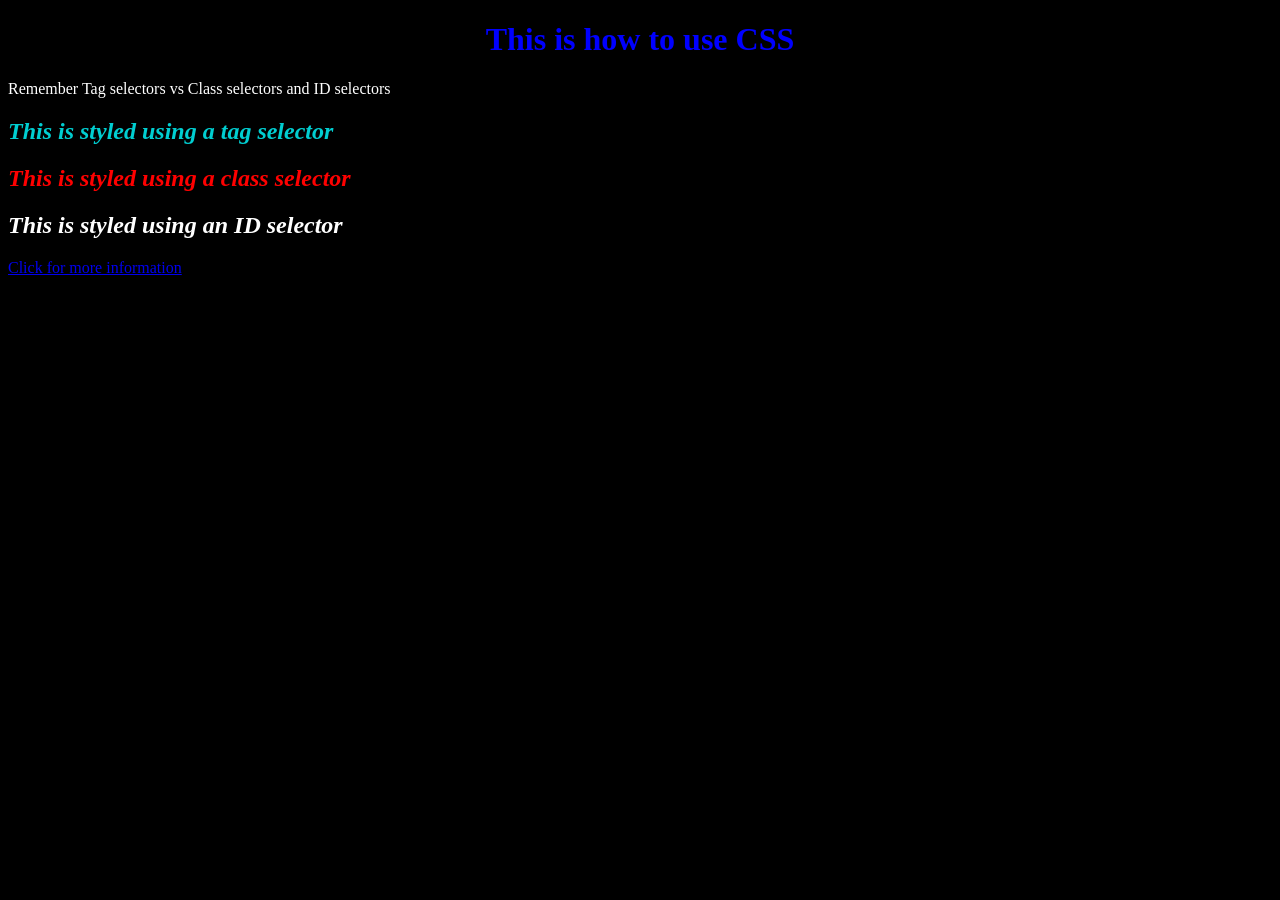
<file: css/index.html>
<!DOCTYPE html>
<html>

<head>
    <title>CSS</title>
    <link rel="stylesheet" type="text/css" href="style.css">
</head>

<body>
    <h1>This is how to use CSS</h1>
    <p>Remember Tag selectors vs Class selectors and ID selectors</p>
    <h2>This is styled using a tag selector</h2>
    <h2 class="class">This is styled using a class selector</h2>
    <h2 id="id">This is styled using an ID selector</h2>
    <a href="about.html">Click for more information</a>
</body>

</html>
</file>
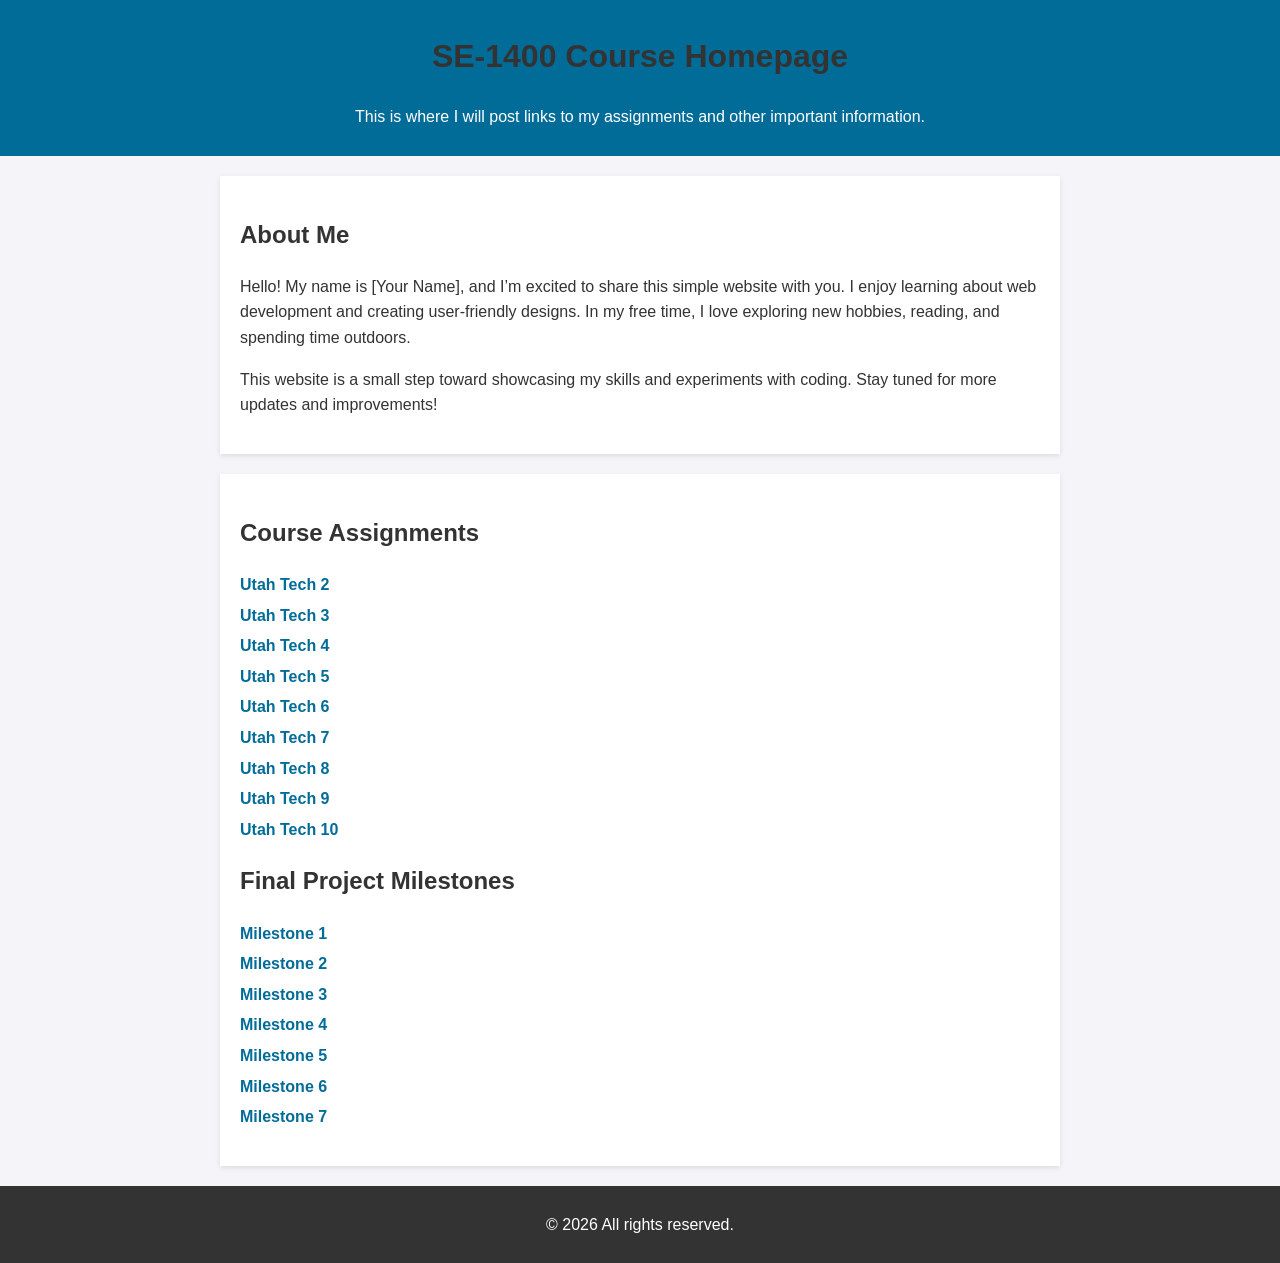
<file: Day 1/index.html>
<!DOCTYPE html>
<html lang="en">

<head>
    <meta charset="UTF-8">
    <meta name="viewport" content="width=device-width, initial-scale=1.0">
    <meta name="robots" content="noindex, nofollow">
    <title>SE1400 Assignmnet Files</title>
    <style>
        body {
            font-family: Arial, sans-serif;
            line-height: 1.6;
            margin: 0;
            padding: 0;
            background-color: #f4f4f9;
            color: #333;
        }

        header {
            background: #026c99;
            color: white;
            padding: 10px 0;
            text-align: center;
        }

        section {
            max-width: 800px;
            margin: 20px auto;
            padding: 20px;
            background: white;
            box-shadow: 0 2px 5px rgba(0, 0, 0, 0.1);
        }

        h1,
        h2 {
            color: #333;
        }

        ul {
            list-style: none;
            padding: 0;
        }

        ul li {
            margin: 5px 0;
        }

        ul li a {
            color: #026c99;
            text-decoration: none;
            font-weight: bold;
        }

        ul li a:hover {
            text-decoration: underline;
        }

        footer {
            text-align: center;
            padding: 10px;
            margin-top: 20px;
            background: #333;
            color: white;
        }
    </style>
</head>

<body>
    <header>
        <h1>SE-1400 Course Homepage</h1>
        <p>This is where I will post links to my assignments and other important information.</p>
    </header>
    <section>
        <h2>About Me</h2>
        <p>Hello! My name is [Your Name], and I’m excited to share this simple website with you. I enjoy learning about
            web development and creating user-friendly designs. In my free time, I love exploring new hobbies, reading,
            and spending time outdoors.</p>
        <p>This website is a small step toward showcasing my skills and experiments with coding. Stay tuned for more
            updates and improvements!</p>
    </section>
    <section>
        <h2>Course Assignments</h2>
        <ul>
            <li><a href="utahtech2/index.html">Utah Tech 2</a></li>
            <li><a href="utahtech3/index.html">Utah Tech 3</a></li>
            <li><a href="utahtech4/index.html">Utah Tech 4</a></li>
            <li><a href="utahtech5/index.html">Utah Tech 5</a></li>
            <li><a href="utahtech6/index.html">Utah Tech 6</a></li>
            <li><a href="utahtech7/index.html">Utah Tech 7</a></li>
            <li><a href="utahtech8/index.html">Utah Tech 8</a></li>
            <li><a href="utahtech9/index.html">Utah Tech 9</a></li>
            <li><a href="utahtech10/index.html">Utah Tech 10</a></li>
        </ul>
        <h2>Final Project Milestones</h2>
        <ul>
            <li><a href="milestone1/index.html">Milestone 1</a></li>
            <li><a href="https://www.figma.com/design/">Milestone 2</a></li>
            <li><a href="milestone3/index.html">Milestone 3</a></li>
            <li><a href="milestone4/index.html">Milestone 4</a></li>
            <li><a href="milestone5/index.html">Milestone 5</a></li>
            <li><a href="milestone6/index.html">Milestone 6</a></li>
            <li><a href="milestone7/index.html">Milestone 7</a></li>
        </ul>
    </section>
    <footer>
        <p>&copy; <span id="currentYear"></span> All rights reserved.</p>
    </footer>
    <script>
        document.getElementById('currentYear').textContent = new Date().getFullYear();
    </script>
</body>

</html>
</file>
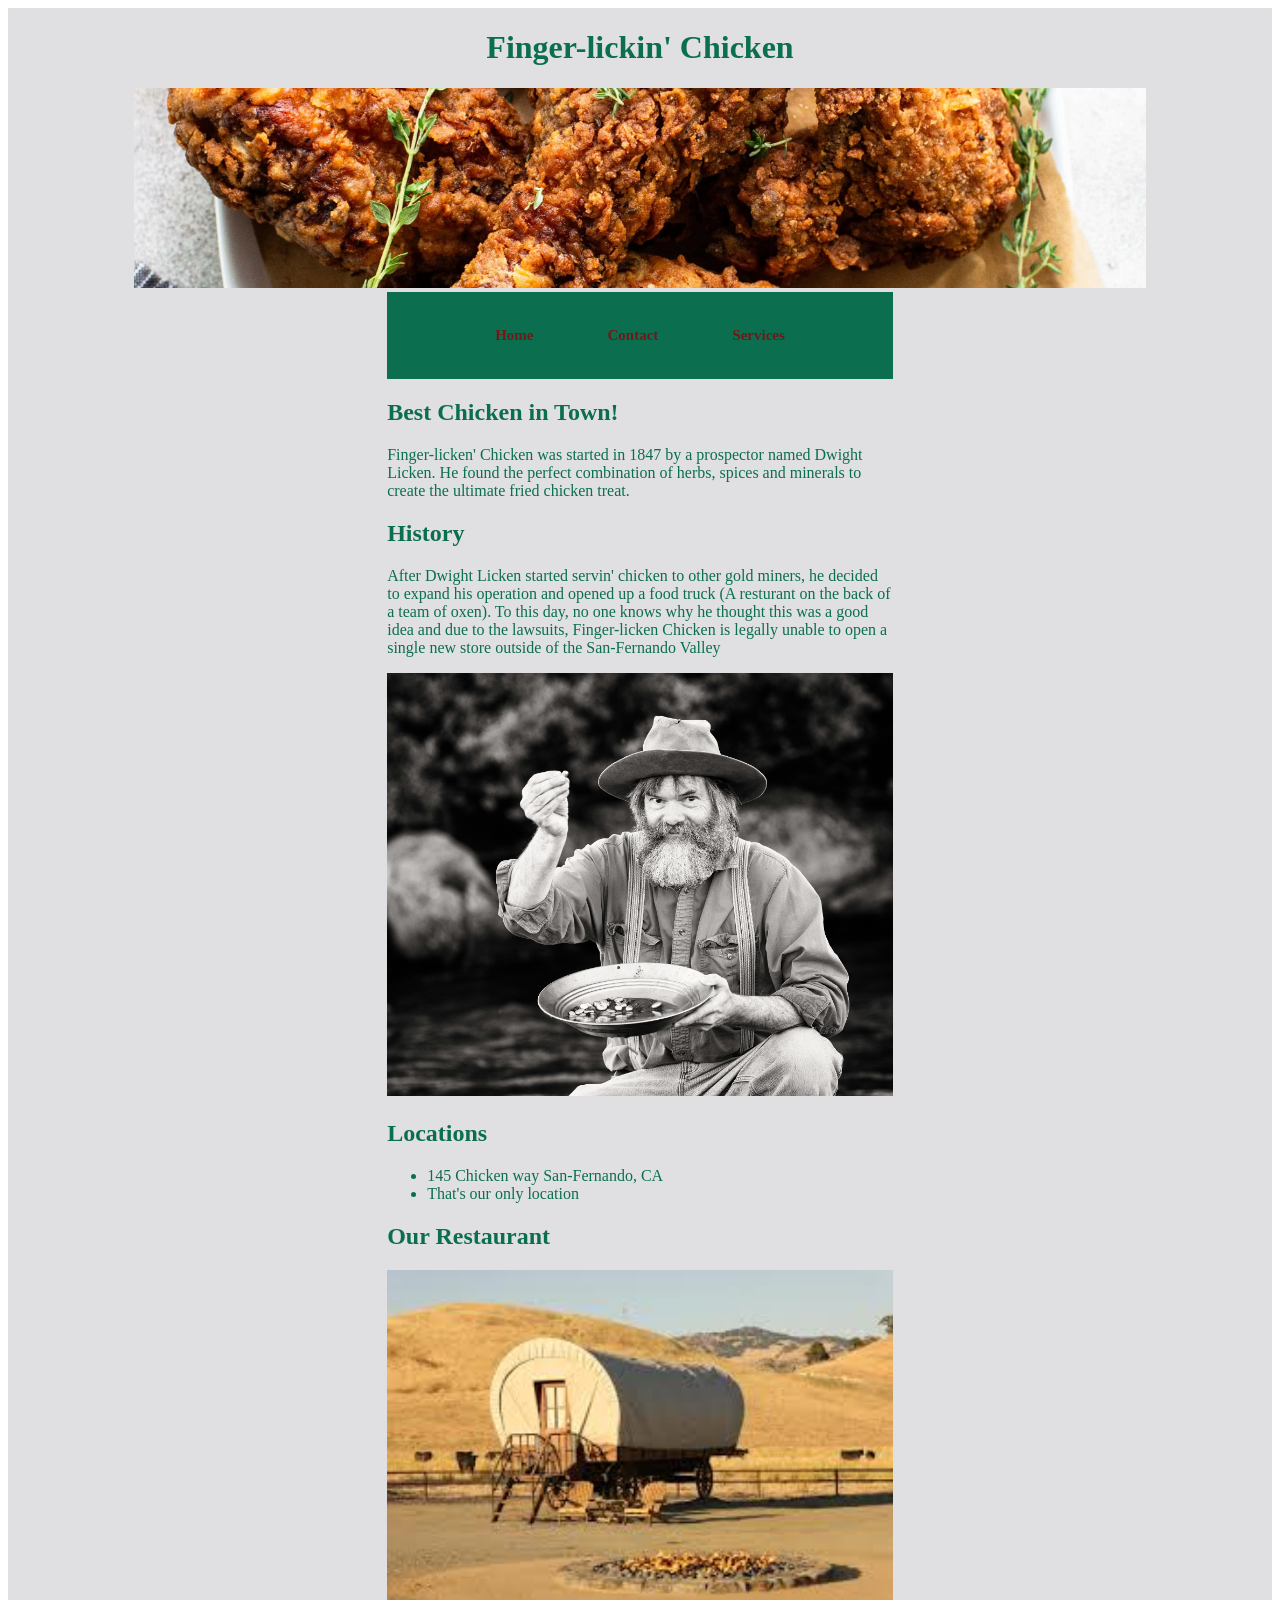
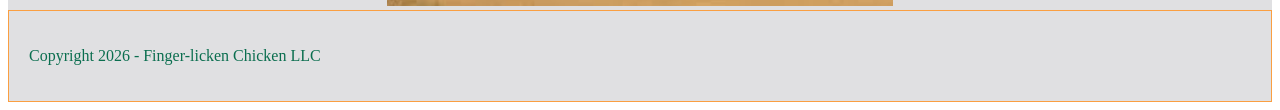
<file: finalProjectDemo/index.html>
<!DOCTYPE html>
<html>

<head>
    <title>Finger-lickin Chicken</title>
    <link rel="stylesheet" href="style.css">

</head>

<body>
    <div id="wrapper">
        <div class="header">
            <h1>Finger-lickin' Chicken</h1>
            <img id="chickenimage" src="images/Chicken.jpg">
        </div>
        <div class="nav">
            <a href="index.html">Home</a>
            <a href="contact.html">Contact</a>
            <a href="services.html">Services</a>
        </div>
        <div class="main">
            <h2>
                Best Chicken in Town!
            </h2>
            <p>
                Finger-licken' Chicken was started in 1847 by a
                prospector named Dwight Licken. He found the perfect
                combination of herbs, spices and minerals to create
                the ultimate fried chicken treat.
            </p>
            <h2>History</h2>
            <p>After Dwight Licken started servin' chicken to other
                gold miners, he decided to expand his operation and
                opened up a food truck (A resturant on the back of a team of oxen).
                To this day, no one knows why he thought this was a good idea and
                due to the lawsuits, Finger-licken Chicken is legally unable to open
                a single new store outside of the San-Fernando Valley
            </p>
            <img id="dwight" src="images/Prospector.png">
            <h2>Locations</h2>
            <ul>
                <li> 145 Chicken way San-Fernando, CA</li>
                <li> That's our only location</li>
            </ul>
            <h2>Our Restaurant</h2>
            <img id="wagonimg" src="images/wagon.jpg">
        </div>

        <footer>
            <p>Copyright 2026 - Finger-licken Chicken LLC</p>
        </footer>
    </div>
</body>

</html>
</file>
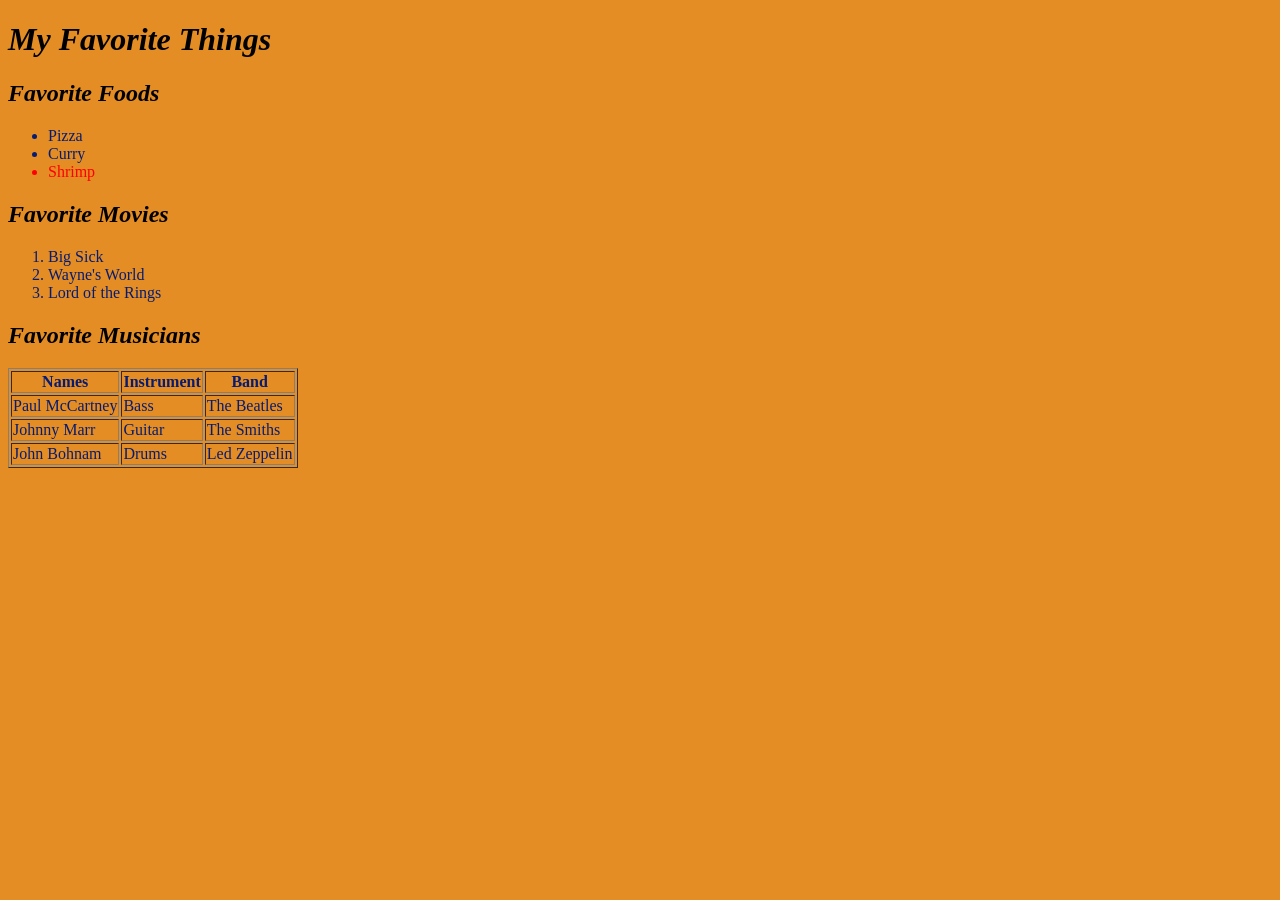
<file: HTML skeleton/index.html>
<!DOCTYPE html>
<html>

<head>
    <title>Mr.HaslamBrock</title>
    <style>
        body {
            background-color: rgb(227, 141, 36);
            color: rgb(6, 28, 116);

        }

        .heading {
            color: black;
            font-weight: bolder;
            font-style: italic;
        }

        #favorite_food {
            color: red;
        }
    </style>
</head>

<body>
    <h1 class="heading">My Favorite Things</h1>
    <!-- Unordered List Example: -->
    <h2 class="heading">Favorite Foods</h2>
    <ul>
        <li>Pizza</li>
        <li>Curry</li>
        <li id="favorite_food">Shrimp</li>
    </ul>
    <!--Ordered List Example: -->
    <h2 class="heading">Favorite Movies</h2>
    <ol>
        <li>Big Sick</li>
        <li>Wayne's World</li>
        <li>Lord of the Rings</li>
    </ol>
    <!--Table Example: -->
    <h2 class="heading">Favorite Musicians</h2>
    <table border="1px">
        <tr>
            <th>Names</th>
            <th>Instrument</th>
            <th>Band</th>
        </tr>
        <tr>
            <td>Paul McCartney</td>
            <td>Bass</td>
            <td>The Beatles</td>
        </tr>
        <tr>
            <td>Johnny Marr</td>
            <td>Guitar</td>
            <td>The Smiths</td>
        </tr>
        <tr>
            <td>John Bohnam</td>
            <td>Drums</td>
            <td>Led Zeppelin</td>
        </tr>
    </table>
</body>

</html>
</file>
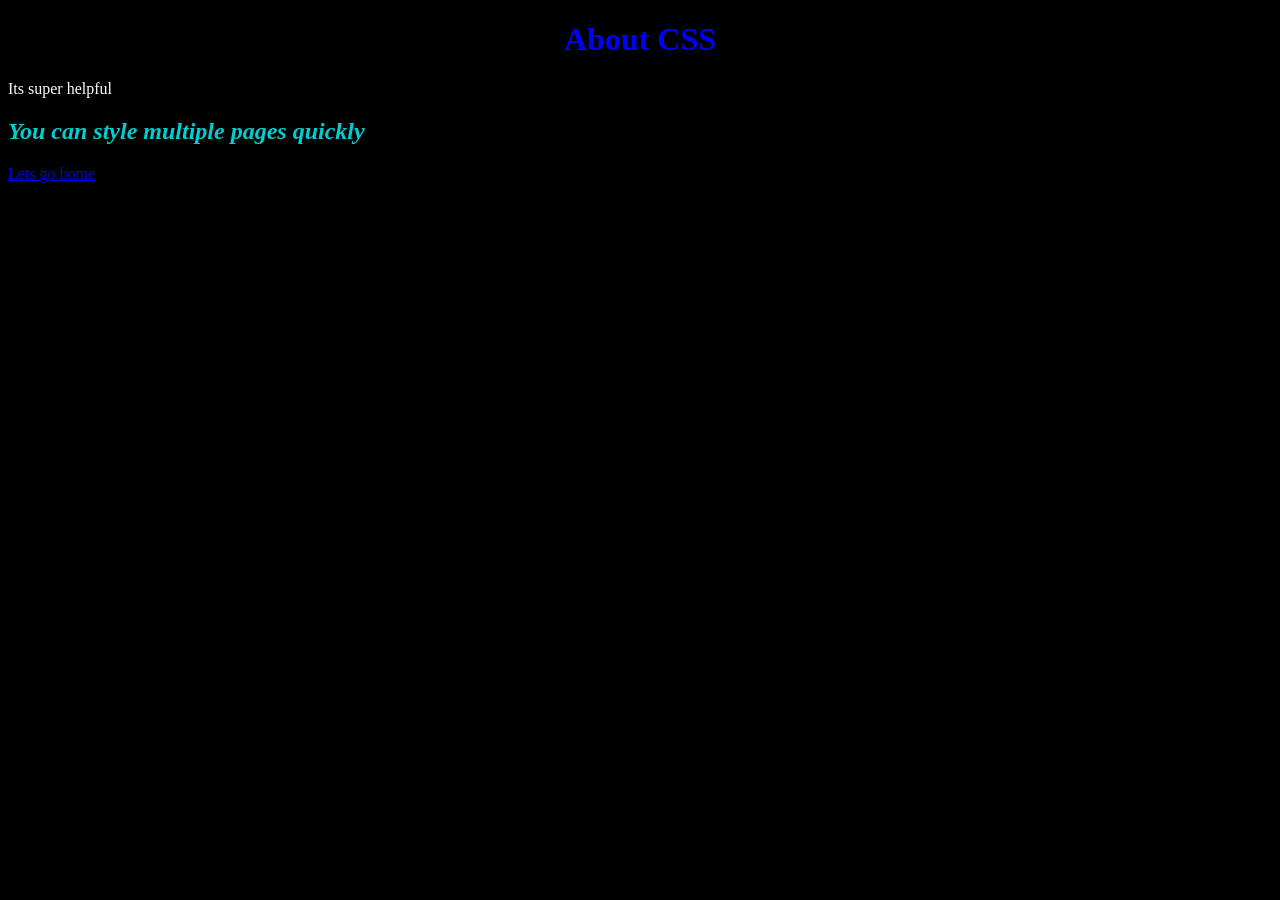
<file: css/about.html>
<!DOCTYPE html>
<html>

<head>
    <title>About</title>
    <link rel="stylesheet" type="text/css" href="style.css">
</head>

<body>
    <h1>About CSS</h1>
    <p>Its super helpful</p>
    <h2>You can style multiple pages quickly</h2>

    <a href="index.html">Lets go home</a>
</body>

</html>
</file>
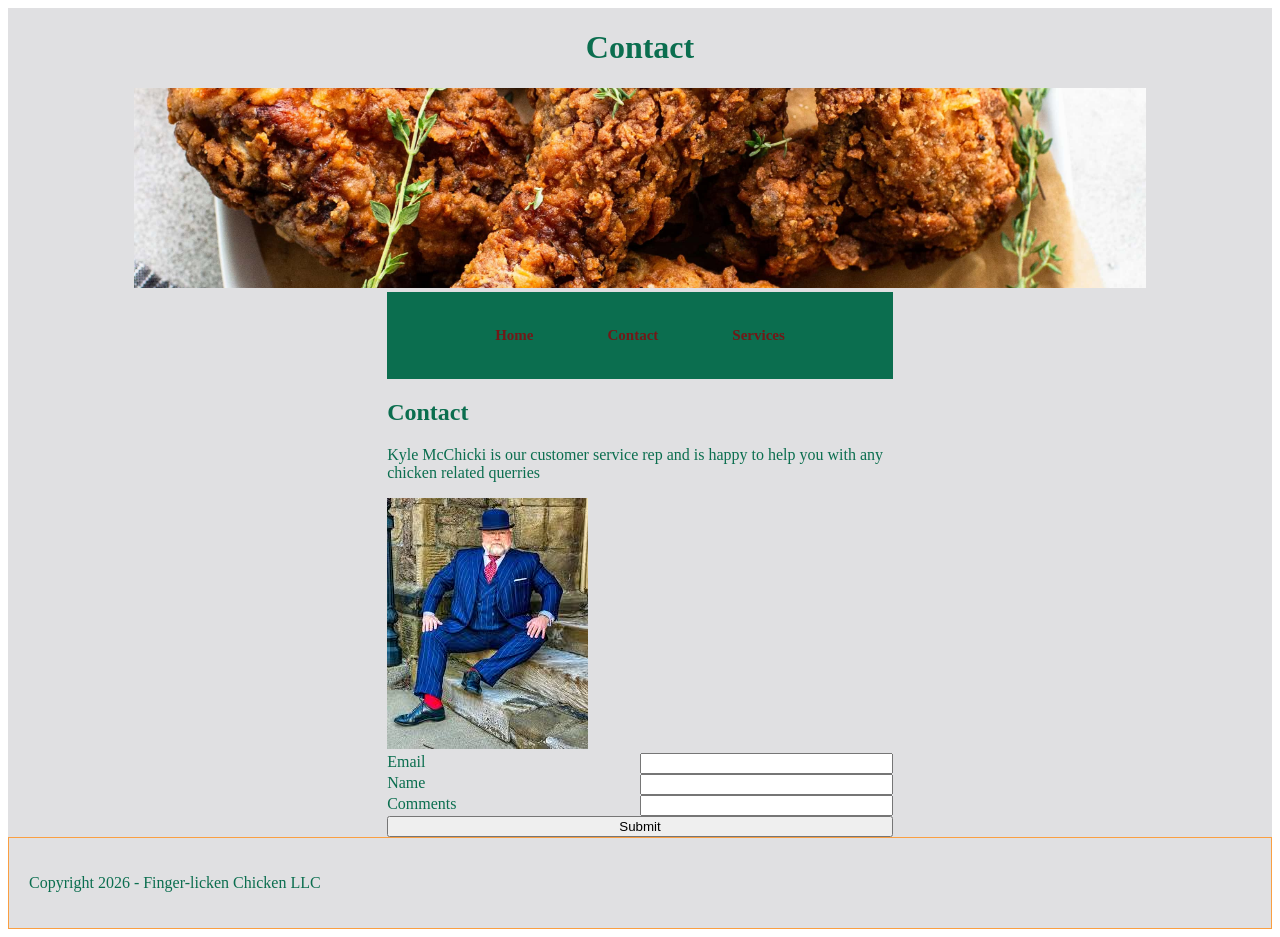
<file: finalProjectDemo/contact.html>
<!DOCTYPE html>
<html>

<head>
    <title>Finger-lickin Chicken:Contact</title>
    <link rel="stylesheet" href="style.css">

</head>

<body>
    <div id="wrapper">
        <div class="header">
            <h1>Contact</h1>
            <img id="chickenimage" src="images/Chicken.jpg">
        </div>
        <div class="nav">
            <a href="index.html">Home</a>
            <a href="contact.html">Contact</a>
            <a href="services.html">Services</a>
        </div>
        <div class="main">
            <h2>
                Contact
            </h2>
            <p>Kyle McChicki is our customer service rep and is happy to help you
                with any chicken related querries
            </p>
            <img src="images/kyle.jpg">
            <form>
                <label>Email</label>
                <input type="text">
                <label>Name</label>
                <input type="text">
                <label>Comments</label>
                <input type="text">
                <input id="submit" type="submit" </form>
        </div>

        <footer>
            <p>Copyright 2026 - Finger-licken Chicken LLC</p>
        </footer>
    </div>
</body>

</html>
</file>
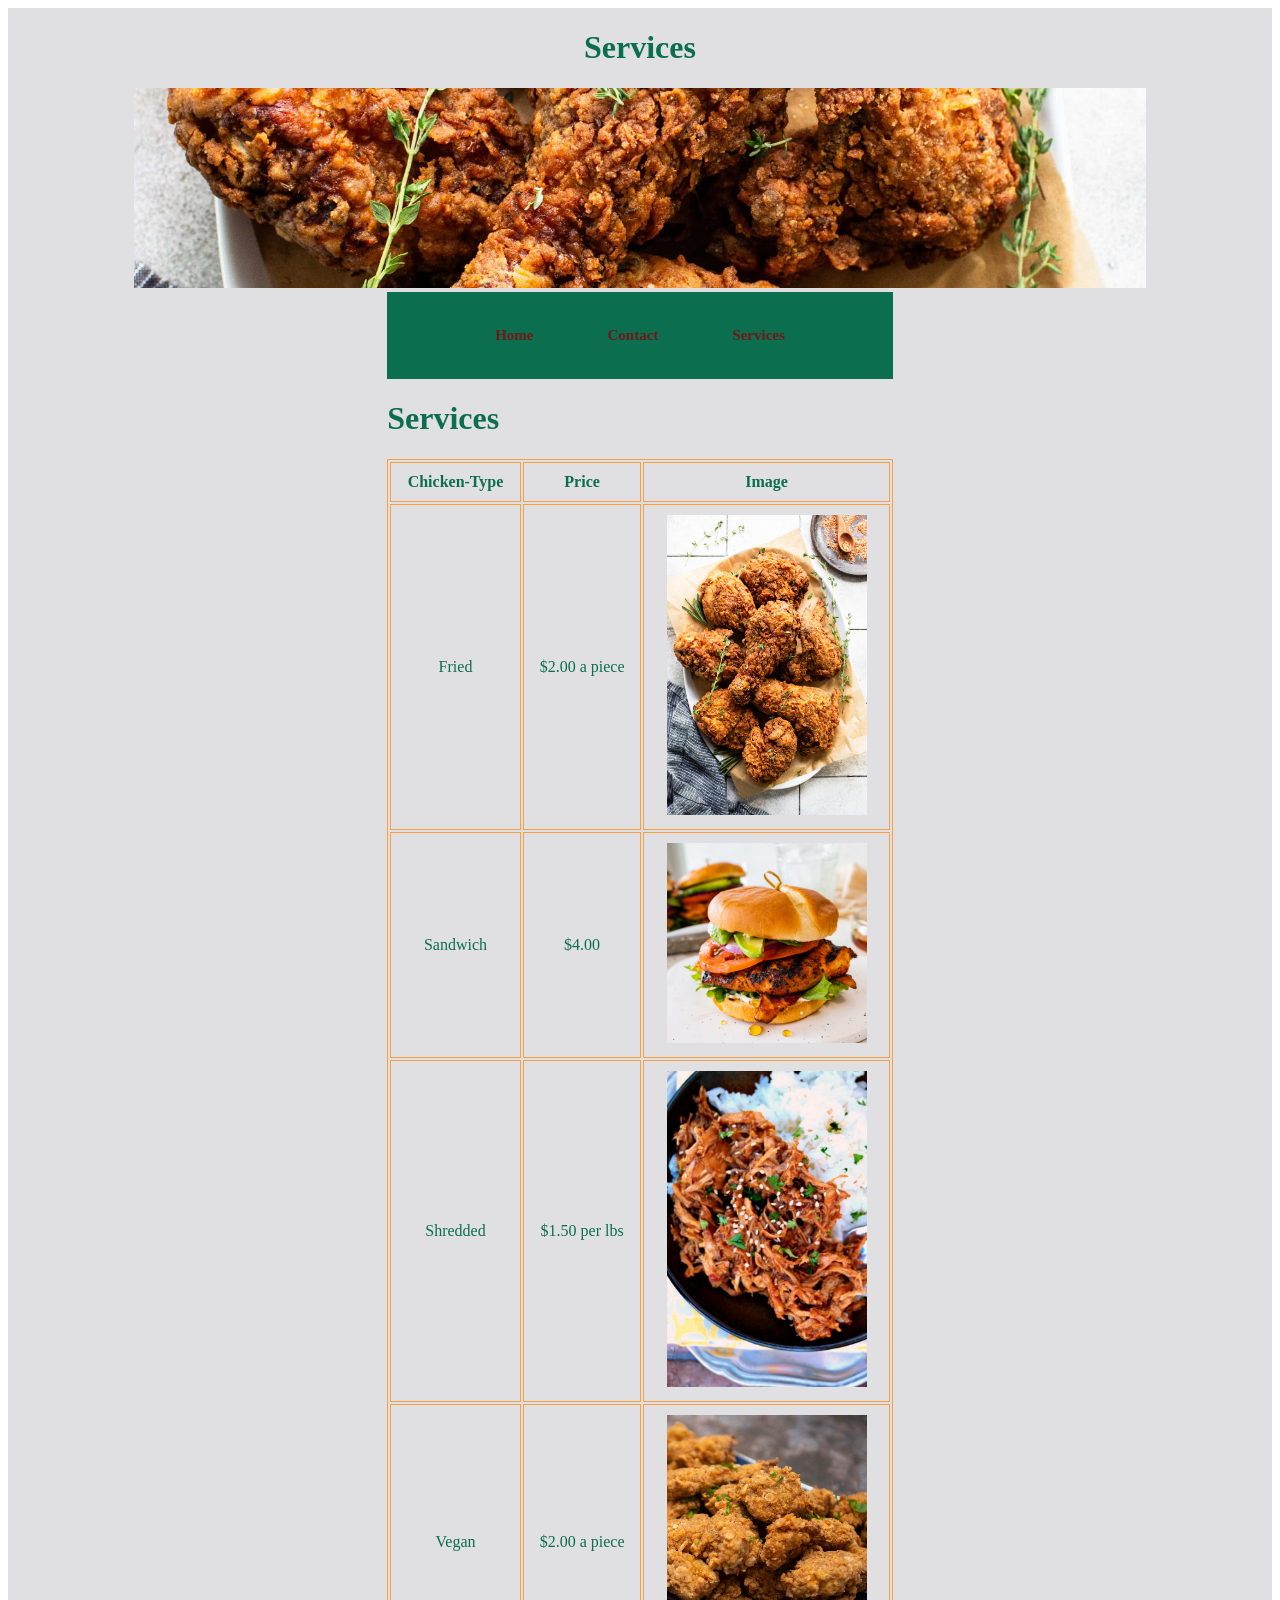
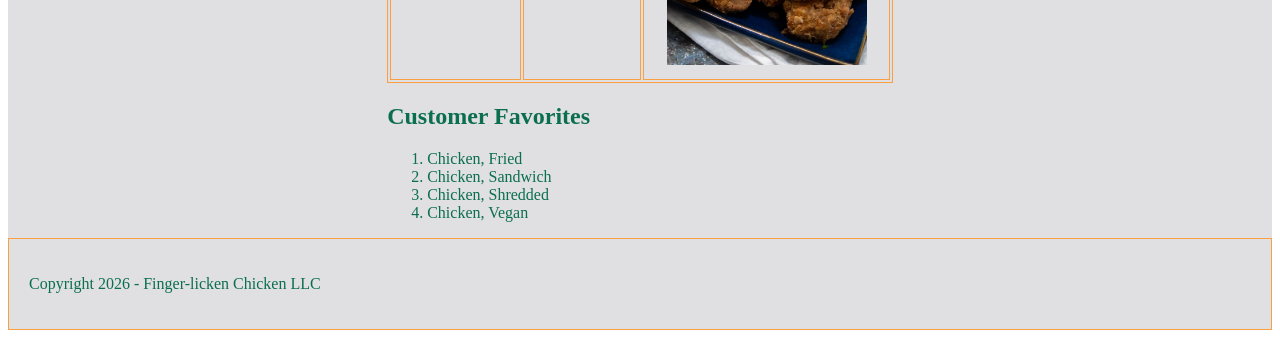
<file: finalProjectDemo/services.html>
<!DOCTYPE html>
<html>

<head>
    <title>Finger-lickin Chicken</title>
    <link rel="stylesheet" href="style.css">

</head>

<body>
    <div id="wrapper">
        <div class="header">
            <h1>Services</h1>
            <img id="chickenimage" src="images/Chicken.jpg">
        </div>
        <div class="nav">
            <a href="index.html">Home</a>
            <a href="contact.html">Contact</a>
            <a href="services.html">Services</a>
        </div>
        <div class="main">
            <h1>Services</h1>
            <table>
                <tr>
                    <th>Chicken-Type</th>
                    <th>Price</th>
                    <th>Image</th>
                </tr>
                <tr>
                    <td>Fried</td>
                    <td>$2.00 a piece</td>
                    <td><img src="images/Chicken.jpg"></td>
                </tr>
                <tr>
                    <td>Sandwich</td>
                    <td>$4.00</td>
                    <td><img src="images/sandwich.jpg"></td>
                </tr>
                <tr>
                    <td>Shredded</td>
                    <td>$1.50 per lbs</td>
                    <td><img src="images/shreded.jpg"></td>
                </tr>
                <tr>
                    <td>Vegan</td>
                    <td>$2.00 a piece</td>
                    <td><img src="images/vegan.jpg"></td>
                </tr>
            </table>
            <h2>Customer Favorites</h2>
            <ol>
                <li>Chicken, Fried</li>
                <li>Chicken, Sandwich</li>
                <li>Chicken, Shredded</li>
                <li>Chicken, Vegan</li>
            </ol>
        </div>

        <footer>
            <p>Copyright 2026 - Finger-licken Chicken LLC</p>
        </footer>
    </div>
</body>

</html>
</file>
<file: css/style.css>
body {
    background-color: black;
    color: white;
}

h1 {
    text-align: center;
    color: blue;
}

h2 {
    color: darkturquoise;
    font-style: italic;
}

.class {
    color: red;
}

#id {
    color: white;
}
</file>
<file: finalProjectDemo/style.css>
#wrapper {
    display: grid;
    grid-template-columns: 1fr 2fr 4fr 2fr 1fr;
    background-color: #e0e0e2;
    color: #0b6e4f;
}

footer {
    grid-column: 1/6;
    border: 1px solid #fa9f42;
    padding: 20px;
}

.header {
    grid-column: 2/5;
    text-align: center;
}

.nav {
    grid-column: 3;
    width: 100%;
    align-items: center;
    text-align: center;
    background-color: #0b6e4f;
}

.nav a {
    text-decoration: none;
    color: #721817;
    font-size: 15px;
    margin: 25px;
    padding: 10px;
    display: inline-block;
    border-radius: 5px;
    font-weight: bolder;
}

.nav a:hover {
    background-color: #fa9f42;
}

.nav a:active {
    background-color: #721817;
    color: #fa9f42;
}

.main {
    grid-column: 3;
}

#chickenimage {
    width: 100%;
    height: 200px;
    object-fit: cover;
}

#wagonimg {
    width: 100%;
}

form {
    display: grid;
    grid-template-columns: 1fr 1fr;
}

#submit {
    grid-column: 1/3;
}

#dwight {
    width: 100%;
    ;
}

table {
    width: 100%;
    border: 1px solid #fa9f42;
    text-align: center;
}

th,
td {
    border: 1px solid #fa9f42;
    padding: 10px;
}

td img {
    width: 200px;
}
</file>
